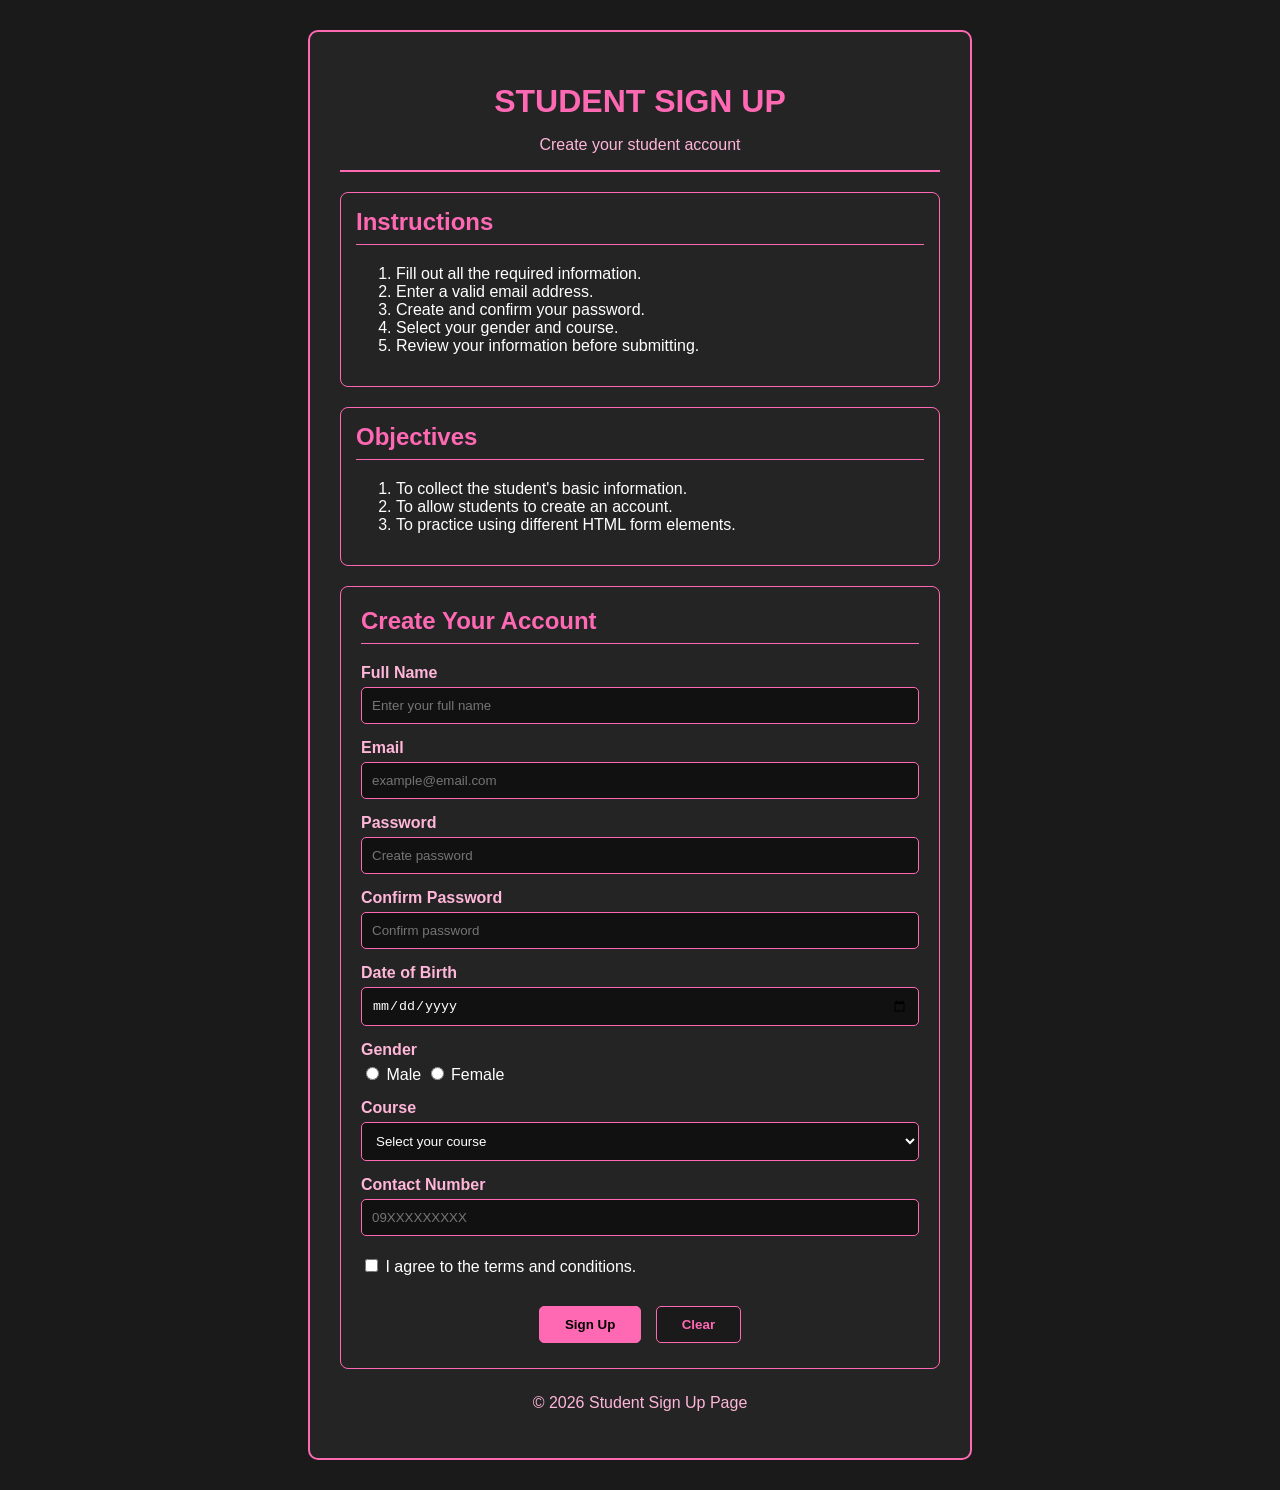
<file: index.html>
<!DOCTYPE html>
<html>
<head>
    <title>Student Sign Up Form</title>
    <link rel="stylesheet" href="style.css">
</head>

<body>

<div class="container">

    <h1>STUDENT SIGN UP</h1>
    <p class="subtitle">Create your student account</p>

    <hr>

    <!-- INSTRUCTIONS -->
    <div class="section">
        <h2>Instructions</h2>

        <ol>
            <li>Fill out all the required information.</li>
            <li>Enter a valid email address.</li>
            <li>Create and confirm your password.</li>
            <li>Select your gender and course.</li>
            <li>Review your information before submitting.</li>
        </ol>
    </div>

    <!-- OBJECTIVES -->
    <div class="section">
        <h2>Objectives</h2>

        <ol>
            <li>To collect the student's basic information.</li>
            <li>To allow students  to create an account.</li>
            <li>To practice using different HTML form elements.</li>
        </ol>
    </div>

    <!-- SIGN UP FORM -->
    <div class="form-box">

        <h2>Create Your Account</h2>

        <form>

            <label>Full Name</label>
            <input type="text" placeholder="Enter your full name">

            <label>Email</label>
            <input type="email" placeholder="example@email.com">

            <label>Password</label>
            <input type="password" placeholder="Create password">

            <label>Confirm Password</label>
            <input type="password" placeholder="Confirm password">

            <label>Date of Birth</label>
            <input type="date">

            <label>Gender</label>

            <div class="radio">
                <input type="radio" name="gender"> Male
                <input type="radio" name="gender"> Female
            </div>

            <label>Course</label>

            <select>
                <option>Select your course</option>
                <option>BS Information Technology</option>
                <option>BS Computer Science</option>
                <option>BS Business Administration</option>
                <option>BS Education</option>
            </select>

            <label>Contact Number</label>
            <input type="tel" placeholder="09XXXXXXXXX">

            <div class="terms">
                <input type="checkbox">
                I agree to the terms and conditions.
            </div>

            <div class="buttons">
                <input type="submit" value="Sign Up">
                <input type="reset" value="Clear">
            </div>

        </form>

    </div>

    <p class="footer">© 2026 Student Sign Up Page</p>

</div>

</body>
</html>
</file>
<file: style.css>
body {
    font-family: Arial, sans-serif;
    background-color: #1a1a1a;
    color: white;
    margin: 0;
}

/* Main container */
.container {
    width: 600px;
    margin: 30px auto;
    background-color: #242424;
    padding: 30px;
    border: 2px solid #ff69b4;
    border-radius: 10px;
}

/* Heading */
h1 {
    text-align: center;
    color: #ff69b4;
    margin-bottom: 5px;
}

.subtitle {
    text-align: center;
    color: #ffb6d9;
}

/* Line */
hr {
    border: 1px solid #ff69b4;
}

/* Instructions and Objectives */
.section {
    border: 1px solid #ff69b4;
    padding: 15px;
    margin-top: 20px;
    border-radius: 8px;
}

.section h2,
.form-box h2 {
    margin-top: 0;
    color: #ff69b4;
    border-bottom: 1px solid #ff69b4;
    padding-bottom: 8px;
}

/* Form box */
.form-box {
    border: 1px solid #ff69b4;
    padding: 20px;
    margin-top: 20px;
    border-radius: 8px;
}

/* Labels */
label {
    display: block;
    font-weight: bold;
    color: #ffb6d9;
    margin-top: 15px;
    margin-bottom: 5px;
}

/* Input fields */
input[type="text"],
input[type="email"],
input[type="password"],
input[type="date"],
input[type="tel"],
select {
    width: 100%;
    padding: 10px;
    box-sizing: border-box;
    background-color: #111;
    color: white;
    border: 1px solid #ff69b4;
    border-radius: 5px;
}

/* Radio buttons */
.radio {
    margin-top: 5px;
}

.radio input {
    width: auto;
    accent-color: #ff69b4;
}

/* Terms */
.terms {
    margin-top: 20px;
}

.terms input {
    width: auto;
    accent-color: #ff69b4;
}

/* Buttons */
.buttons {
    text-align: center;
    margin-top: 25px;
}

.buttons input {
    padding: 10px 25px;
    margin: 5px;
    border: 1px solid #ff69b4;
    background-color: #ff69b4;
    color: black;
    font-weight: bold;
    border-radius: 5px;
    cursor: pointer;
}

.buttons input[type="reset"] {
    background-color: #1a1a1a;
    color: #ff69b4;
}

/* Footer */
.footer {
    text-align: center;
    margin-top: 25px;
    color: #ffb6d9;
}
</file>
